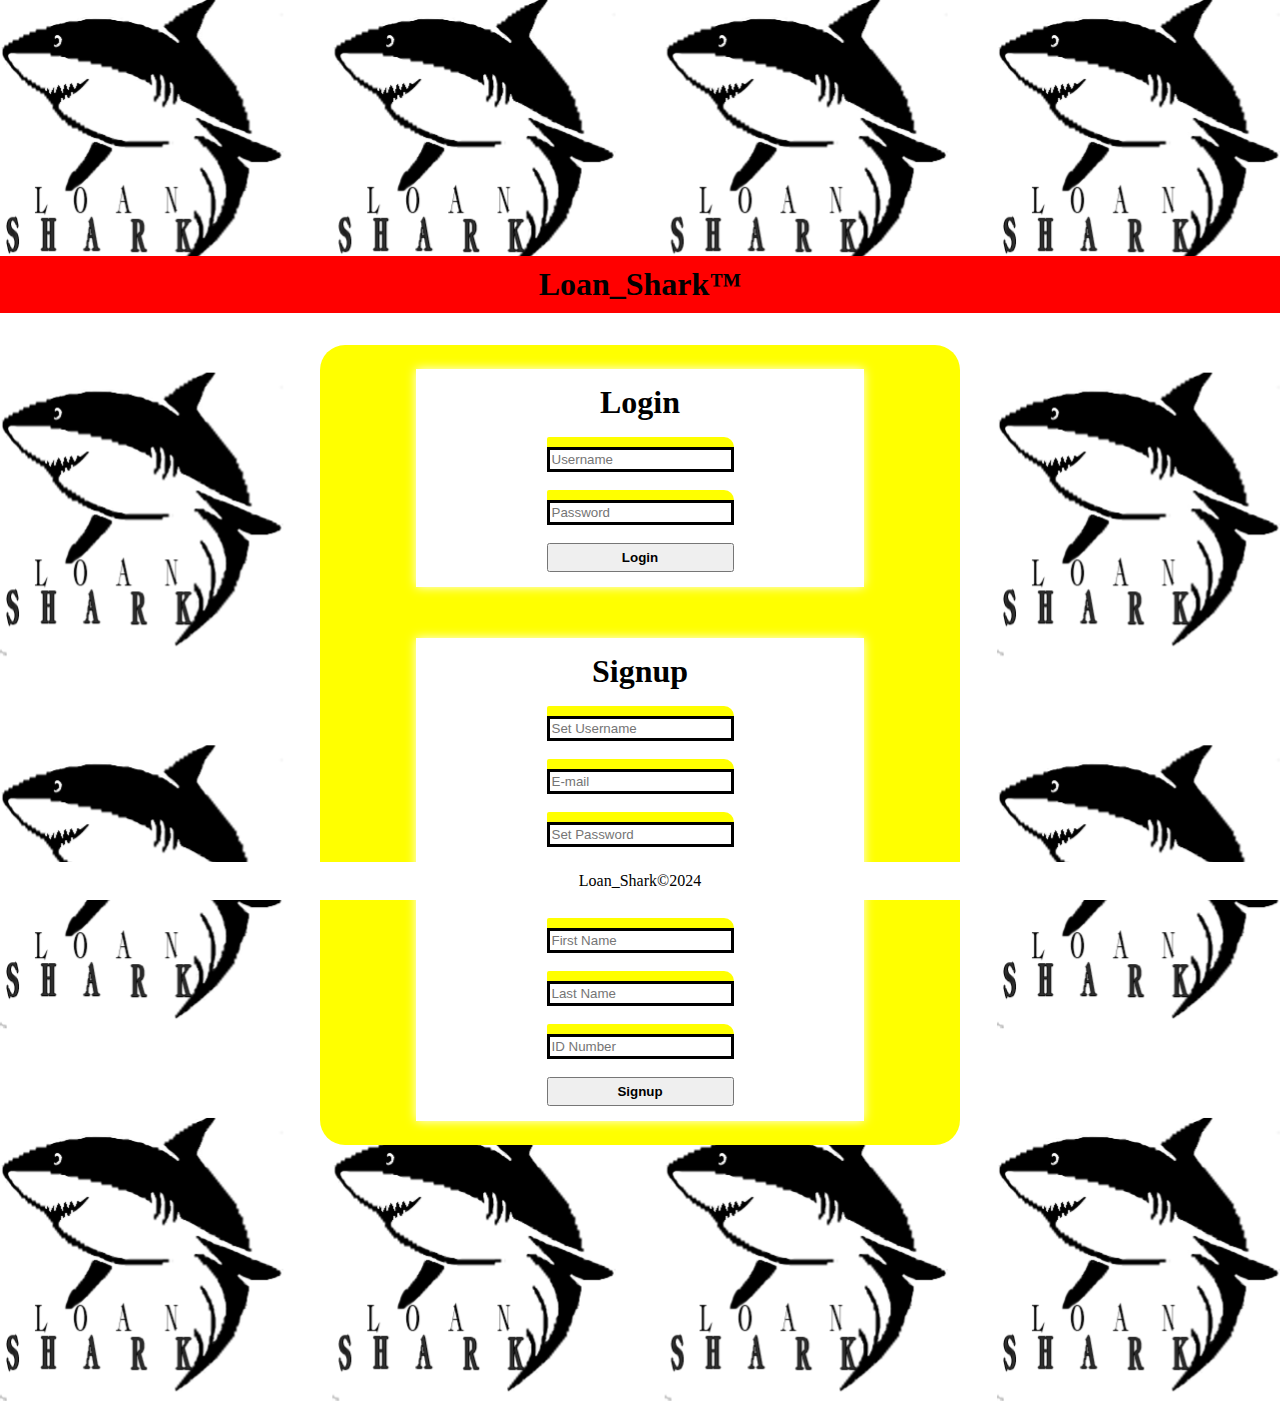
<file: index.html>
<!DOCTYPE html>
<html lang="en">
<head>
  <meta charset="UTF-8">
  <meta name="viewport" content="width=device-width, initial-scale=1.0">
  <link rel="stylesheet" href="./static/css/root.css">
  <link rel="stylesheet" href="./static/css/index.css">
  <title>Login or Signup</title>
</head>
<body>

  <header>
    <h1>Loan_Shark&TRADE;</h1>
  </header>

  <div class="div-grid">

    <div class="div-login-log"></div>

    <div class="form-display">
      <div class="login">
        <h1>Login</h1>
        <form id="login-form">
          <label for="login-username"></label>
          <input type="text" id="login-username" name="username" required placeholder="Username">
          <br>
          <label for="login-password"></label>
          <input type="password" id="login-password" name="password" required placeholder="Password">
          <br>
          <button type="submit">Login</button>
        </form>
      </div>
      <div class="signup">
        <h1>Signup</h1>
        <form id="signup-form">
          <label for="signup-username"></label>
          <input type="text" id="signup-username" name="username" required placeholder="Set Username">
          <br>
          <label for="signup-email"></label>
          <input type="email" id="signup-email" name="email" required placeholder="E-mail">
          <br>
          <label for="signup-password"></label>
          <input type="password" id="signup-password" name="password" required placeholder="Set Password">
          <br>
          <label for="signup-confirm-password"></label>
          <input type="password" id="signup-confirm-password" name="confirmPassword" required placeholder="Confirm Password">
          <br>
          <label for="signup-first-name"></label>
          <input type="text" id="signup-first-name" name="firstName" required placeholder="First Name">
          <br>
          <label for="signup-last-name"></label>
          <input type="text" id="signup-last-name" name="lastName" required placeholder="Last Name">
          <br>
          <label for="signup-id-number"></label>
          <input type="text" id="signup-id-number" name="idNumber" maxlength="13" required placeholder="ID Number">
          <br>
          <button type="submit">Signup</button>
        </form>
        <div id="popup-message" class="popup-message"></div>
      </div>
    </div>
  </div>

  <script>
    // Function to display a popup message
    function displayPopupMessage(message, type) {
      const popupMessage = document.getElementById('popup-message');
      popupMessage.textContent = message;
      popupMessage.className = `popup-message ${type}`;
      popupMessage.style.display = 'block';
      setTimeout(() => {
        popupMessage.style.display = 'none';
      }, 3000);
    }

    // Generate a random ID
    function generateRandomId() {
      return Math.random().toString(36).substr(2, 9); // Generate a random string and prefix with 'ID-'
    }

    // Initialize admin account if not present
    function initializeAdminAccount() {
      const users = JSON.parse(localStorage.getItem('users')) || [];
      const admin = users.find(user => user.username === 'ADMIN');
      if (!admin) {
        users.push({
          username: 'TheeKingZa',
          firstName: 'Pule',
          lastName: 'Mathikha',
          email: 'proceedingmc@gmail.com',
          password: '1234567', // In a real application, ensure to hash passwords
          user_type: 'ADMIN',
          idNumber: '9505205140089',
          id: 'admin123'
        });
        localStorage.setItem('users', JSON.stringify(users));
      }
    }

    initializeAdminAccount();

    // Add event listener for login form submission
    document.getElementById('login-form').addEventListener('submit', function(event) {
      event.preventDefault(); // Prevent default form submission
      const username = document.getElementById('login-username').value;
      const password = document.getElementById('login-password').value;

      // Fetch users data from local storage
      const users = JSON.parse(localStorage.getItem('users')) || [];
      const user = users.find(user => user.username === username && user.password === password);

      if (user) {
        // Store logged in user information in local storage
        localStorage.setItem('loggedInUser', JSON.stringify({ username: user.username, userType: user.user_type }));
        window.location.href = 'home.html'; // Redirect to home page
      } else {
        displayPopupMessage('Invalid username or password', 'error'); // Alert if login fails
      }
    });

    // Add event listener for signup form submission
    document.getElementById('signup-form').addEventListener('submit', function(event) {
      event.preventDefault(); // Prevent default form submission
      const username = document.getElementById('signup-username').value;
      const email = document.getElementById('signup-email').value;
      const password = document.getElementById('signup-password').value;
      const confirmPassword = document.getElementById('signup-confirm-password').value;
      const firstName = document.getElementById('signup-first-name').value;
      const lastName = document.getElementById('signup-last-name').value;
      const idNumber = document.getElementById('signup-id-number').value;

      // Check if passwords match
      if (password !== confirmPassword) {
        displayPopupMessage('Passwords do not match', 'error');
        return;
      }

      // Check if password is at least 6 characters long
      if (password.length < 6) {
        displayPopupMessage('Password must be at least 6 characters long', 'error');
        return;
      }

      // Check if ID number is no more than 13 characters
      if (idNumber.length > 13) {
        displayPopupMessage('ID number must not exceed 13 characters', 'error');
        return;
      }

      // Fetch users data from local storage
      const users = JSON.parse(localStorage.getItem('users')) || [];

      // Check if username, email, or ID number already exists
      const existingUser = users.find(user => user.username === username);
      const existingEmail = users.find(user => user.email === email);
      const existingIdNumber = users.find(user => user.idNumber === idNumber);

      if (existingUser) {
        displayPopupMessage('Username Taken', 'error'); // Alert if username exists
      } else if (existingEmail) {
        displayPopupMessage('E-mail Taken', 'error'); // Alert if email exists
      } else if (existingIdNumber) {
        displayPopupMessage('Please Enter a Valid ID Number.', 'error'); // Alert if ID number exists
      } else {
        // Create new user object with additional details and random ID
        const newUser = {
          id: generateRandomId(),
          username: username,
          email: email,
          password: password, // Ideally, hash the password before storing
          firstName: firstName,
          lastName: lastName,
          idNumber: idNumber,
          user_type: 'BASIC' // Set user type to 'basic' by default
        };
        users.push(newUser); // Add new user to users array
        localStorage.setItem('users', JSON.stringify(users)); // Save updated users data to local storage

        // Store logged in user information in local storage
        localStorage.setItem('loggedInUser', JSON.stringify({ username: newUser.username, userType: newUser.user_type }));
        displayPopupMessage('Signup successful!', 'success'); // Show success message
        setTimeout(() => {
          window.location.href = 'home.html'; // Redirect to home page after 3 seconds
        }, 3000);
      }
    });
  </script>

  <footer>
    Loan_Shark&copy;2024
  </footer>
</body>
</html>
</file>
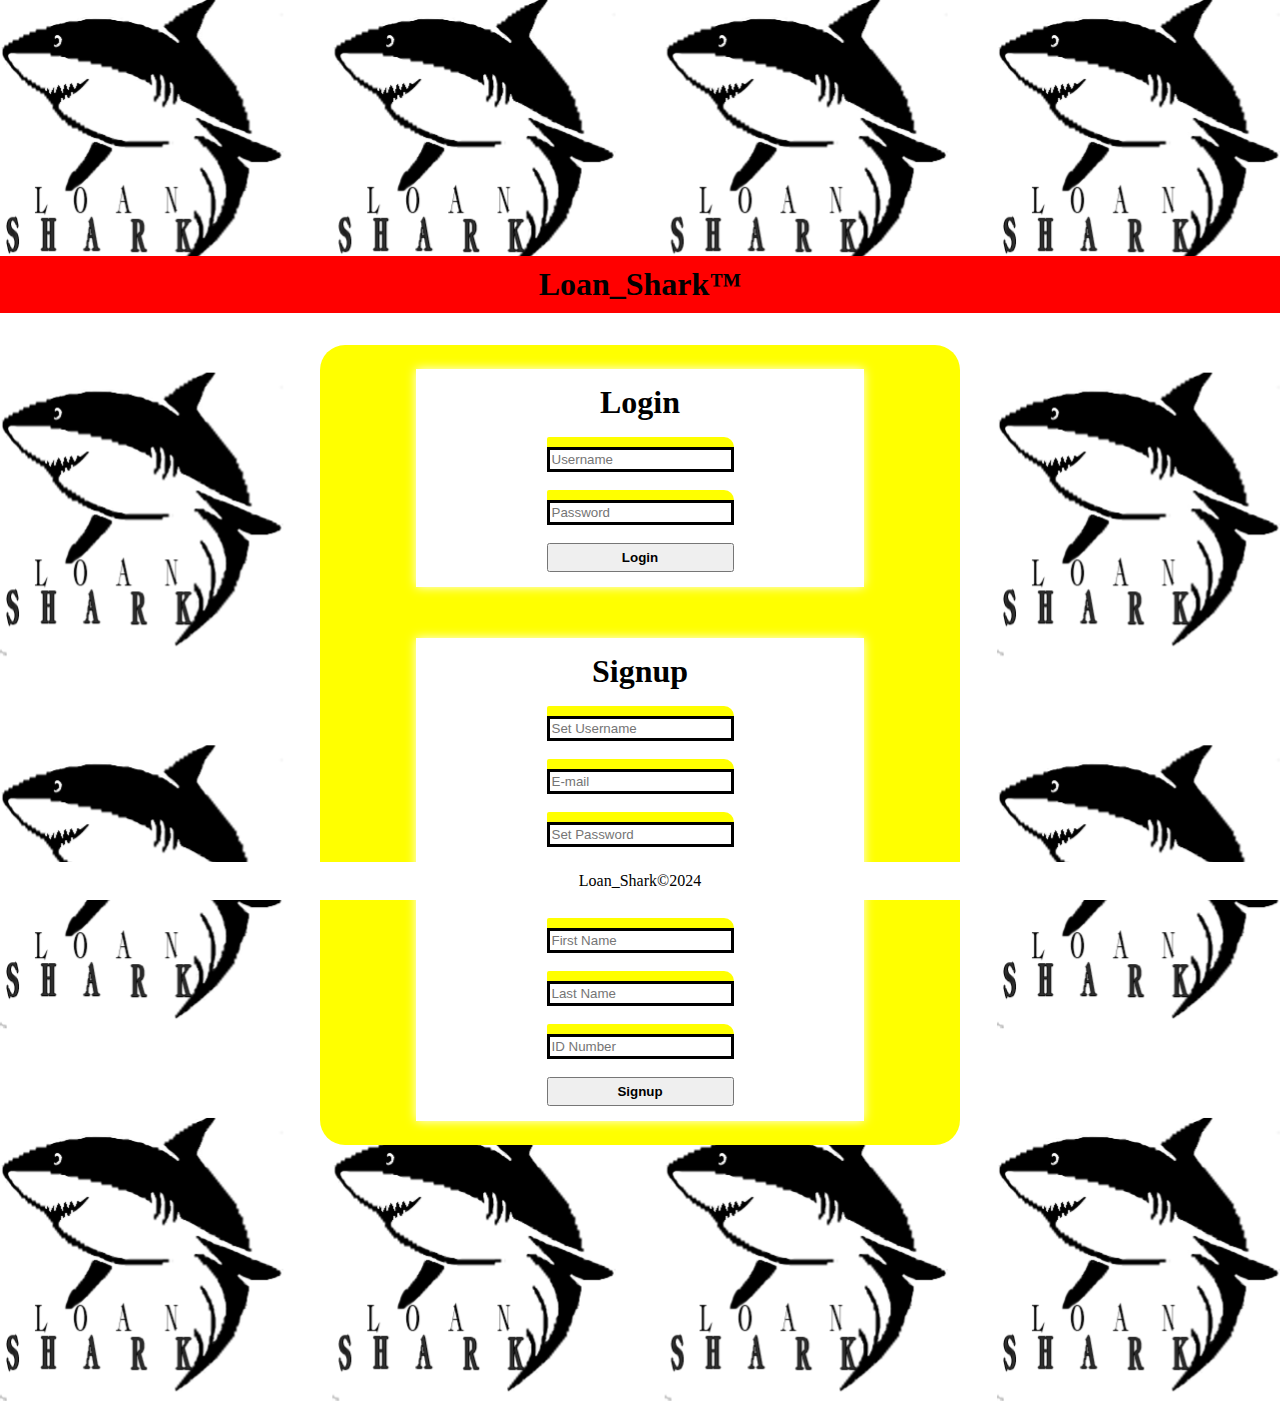
<file: changelog.html>
<!DOCTYPE html>
<html lang="en">
<head>
  <meta charset="UTF-8">
  <meta name="viewport" content="width=device-width, initial-scale=1.0">
  <link rel="stylesheet" href="./static/css/root.css">
  <link rel="stylesheet" href="./static/css/changelog.css">
  <title>ChangeLog - Loan_Shark</title>
</head>
<body>

  <!-- Fixed positions -->
  <div class="fxd-pos">
    <p class="acc-type"><span id="user-type"></span></p>
    <a href="../html/changelog.html"><p class="ver">v1.1.0</p></a>
  </div>

  <!-- Navigation -->
  <nav class="content">
    <div class="dash-logo-flex">
      <div>
        <h1>Dashboard</h1> 
      </div>
      <div class="logo-dashboard"></div>
    </div>

    <div class="nav-menu">
      <ul class="dash-ul">
        <li><a href="./home.html">Home</a></li>
        <li><a href="#" id="logout-button">Logout</a></li>
      </ul>
    </div>
  </nav>
<main>
  <header>
    <h1>Changelog</h1>
  </header>

  <!-- Content for Changelog -->
  <section>
    <h2>Version 1.1.0</h2>
    <ul>
      <li>Added device detection to settings page</li>
      <li>Device type and build information displayed in settings</li>
      <li>Implemented password confirmation for settings changes</li>
      <li>Updated user feedback messages for settings changes</li>
    </ul>
  </section>
  
  <section>
    <h2>Version 1.0.0</h2>
    <ul>
      <li>Initial release of Loan_Shark</li>
      <li>Added basic functionalities</li>
      <li>Fixed bugs reported during testing</li>
    </ul>
  </section>
</main>
  <footer>
    Loan_Shark&copy;2024
  </footer>

  <script src="./static/js/logout.js"></script>
  <script src="./static/js/user-type.js"></script>
</body>
</html>
</file>
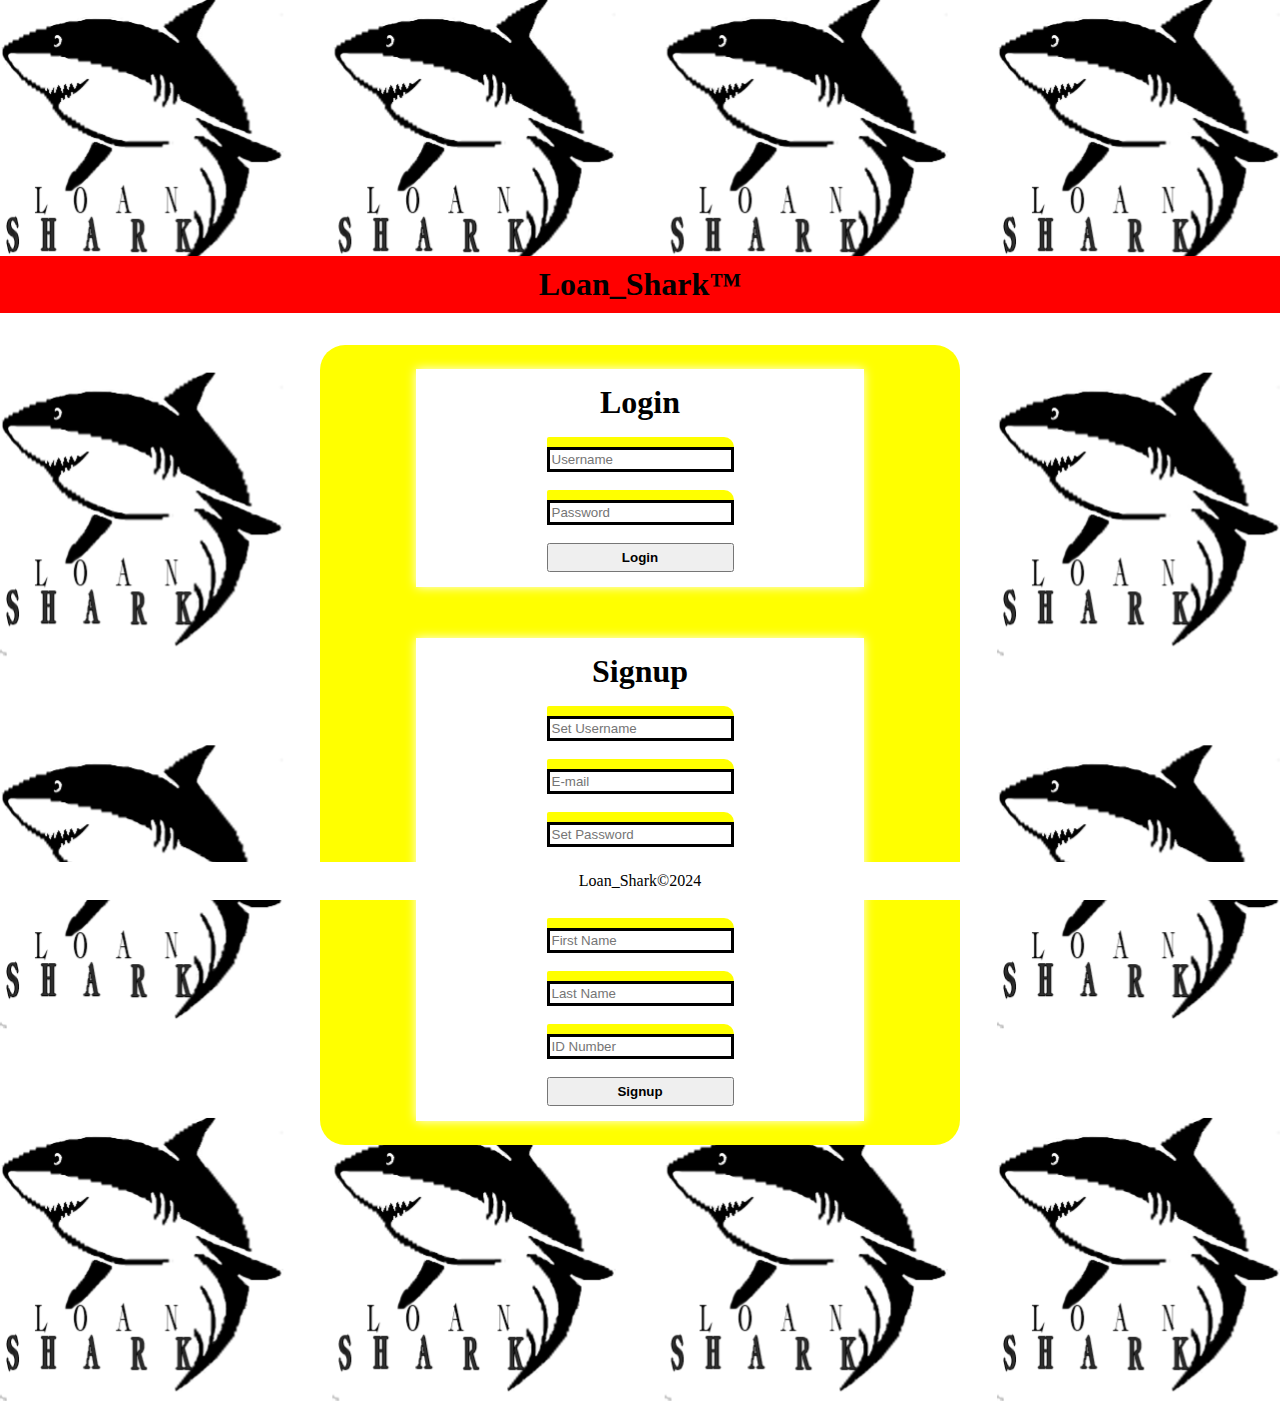
<file: home.html>
<!DOCTYPE html>
<html lang="en">
<head>
  <meta charset="UTF-8">
  <meta name="viewport" content="width=device-width, initial-scale=1.0">
  <!-- Favicon -->
  <link rel="shortcut icon" href="../../data/imgs/Logo.png" type="image/x-icon">
  <!-- links to CSS -->
  <link rel="stylesheet" href="./static/css/root.css">
  <link rel="stylesheet" href="./static/css/home.css">
  <title>Home</title>
</head>
<body>

  <!-- Fixed positions -->
  <div class="fxd-pos">
    <p class="acc-type"><span id="user-type"></span></p>
    <a href="./changelog.html"><p class="ver">v1.0.0</p></a>
  </div>

  <!-- Navigation -->
  <nav class="content">
    <div class="dash-logo-flex">
      <div>
        <h1>Dashboard</h1> 
      </div>
      <div class="logo-dashboard"></div>
    </div>

    <div class="nav-menu">
      <ul class="dash-ul">
        <!-- Link to dummy.html only available for premium users -->
        <li id="paid-link" style="display: none;"><a href="./premium.html">Premium Content</a></li>
        <li><a href="./profile.html">Profile</a></li>
        <li><a href="./settings.html">Settings</a></li> <!-- New Settings Link -->
        <!-- Add more navigation links here -->
        <li><a href="#" id="logout-button">Logout</a></li>
      </ul>
    </div>
  </nav>

  <!-- Content -->
  <header>
    <h1>Welcome Page</h1>
  </header>

  <main>
    <section>
      <h1>Hello World!</h1>
      <p>
        Lorem ipsum dolor sit amet, consectetur adipisicing elit. Officiis quibusdam deserunt doloremque cumque voluptate delectus tempora quos vel a, harum beatae quisquam sapiente temporibus, sint nisi amet debitis adipisci mollitia.
        <br>
        <br>
        Lorem ipsum dolor sit amet, consectetur adipisicing elit. Adipisci saepe quod animi nesciunt quis, nisi in enim, accusantium voluptate rerum dolore deserunt iusto ex at perspiciatis! Magnam officiis esse quos?
        Lorem, ipsum dolor sit amet consectetur adipisicing elit. Nostrum asperiores beatae quae enim autem corporis voluptatum rem soluta sint, iusto cumque, architecto accusamus qui magnam dolor praesentium quam exercitationem dolore?
      </p>
    </section>
    <section>
      <h2>Section 2</h2>
      <div class="home-ad-grid">
        <div class="home-ad1">ad_1</div>
        <div class="home-ad2">ad_2</div>
        <div class="home-ad3">ad_1</div>
        <div class="home-ad4">ad_2</div>
      </div>
    </section>
  </main>

  <footer>
    Loan_Shark&copy;2024
  </footer>

  <!-- Js file links -->
  <script src="./static/js/logout.js"></script>
  <script src="./static/js/user-type.js"></script>
</body>
</html>
</file>
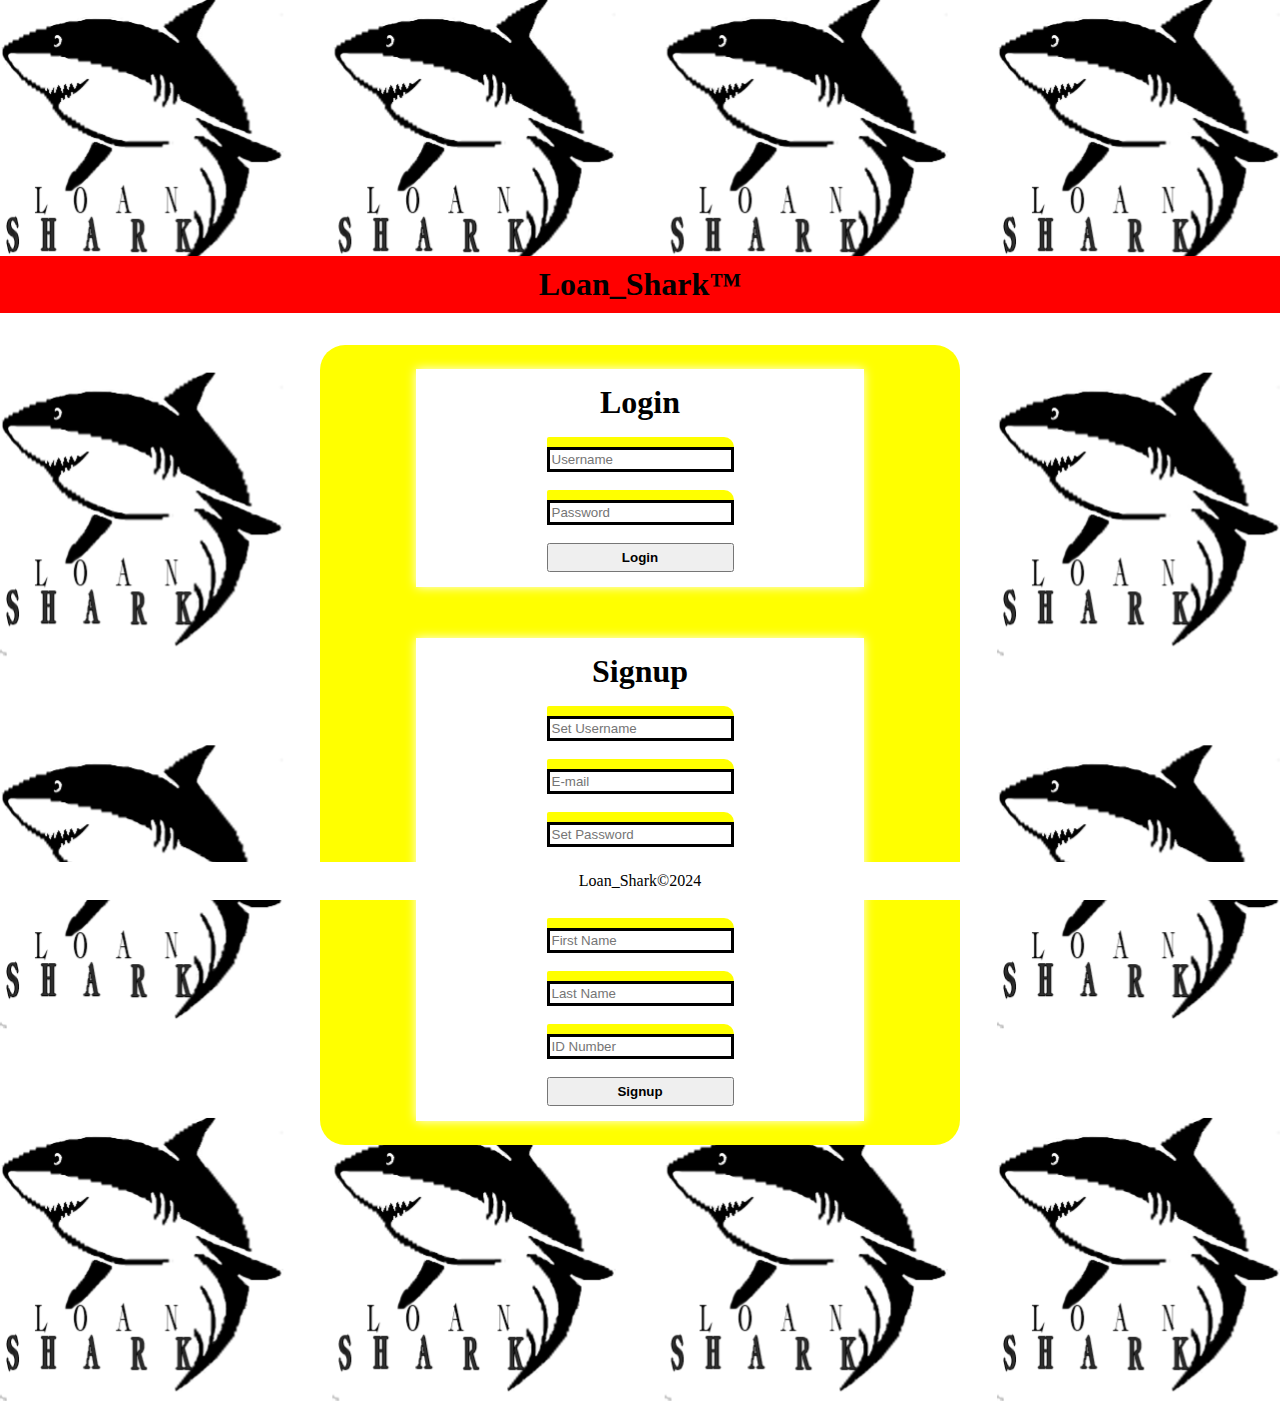
<file: profile.html>
<!DOCTYPE html>
<html lang="en">
<head>
  <meta charset="UTF-8">
  <meta name="viewport" content="width=device-width, initial-scale=1.0">
  <link rel="shortcut icon" href="../../data/imgs/Logo.png" type="image/x-icon">
  <link rel="stylesheet" href="./static/css/root.css">
  <link rel="stylesheet" href="./static/css/profile.css">
  <title>User Profile</title>
</head>
<body>

  <!-- Fixed postions-->
  <div class="fxd-pos">
    <p class="acc-type"><span id="user-type"></span></p>
    <a href="./changelog.html"><p class="ver">v1.0.0</p></a>
    </div>
  
  
    <!-- Navigation -->
      <nav class="content">
        <div class="dash-logo-flex">
          <div>
        <h1>Dashboard</h1> 
        </div>
        <div class="logo-dashboard">
        </div>
        </div>
  
        <div class="nav-menu">
        <ul class="dash-ul">
            <li style="font-weight: bolder;"><a href="./home.html">Home</a></li>
            <!-- Link to dummy.html only available for premium users -->
            <li id="paid-link" style="display: none;"><a href="premium.html">Premium Content</a></li>
            <!-- Add more navigation links here -->
            <li><a href="#" id="logout-button">Logout</a></li>
  
          </ul>
          </div>
      </nav>

      <!-- Users Profile -->
  <div class="profile">
    <h1>Profile</h1>
    <div id="profile-details"></div>
    
    
    <div class="delete-div">
      <!-- Delete Acc button -->
      <button class="delete-account-button" id="delete-account-button">Delete Account</button>

      <div class="delete-account-section" id="delete-account-section" style="display:none;">
        <p>Please confirm your email or username to delete your account:</p>
        <input type="text" id="confirm-username-email" placeholder="Enter your email or username">
        <button id="confirm-delete-button">Confirm Delete</button>
      </div>
    </div>
  </div>



  <footer>
    Loan_Shark&copy;2024
  </footer>


  <!-- javascript link files -->
  <script src="./static/js/user-type.js"></script>
  <script src="./static/js/logout.js"></script>
  <script src="./static/js/profile.js"></script>
</body>
</html>
</file>
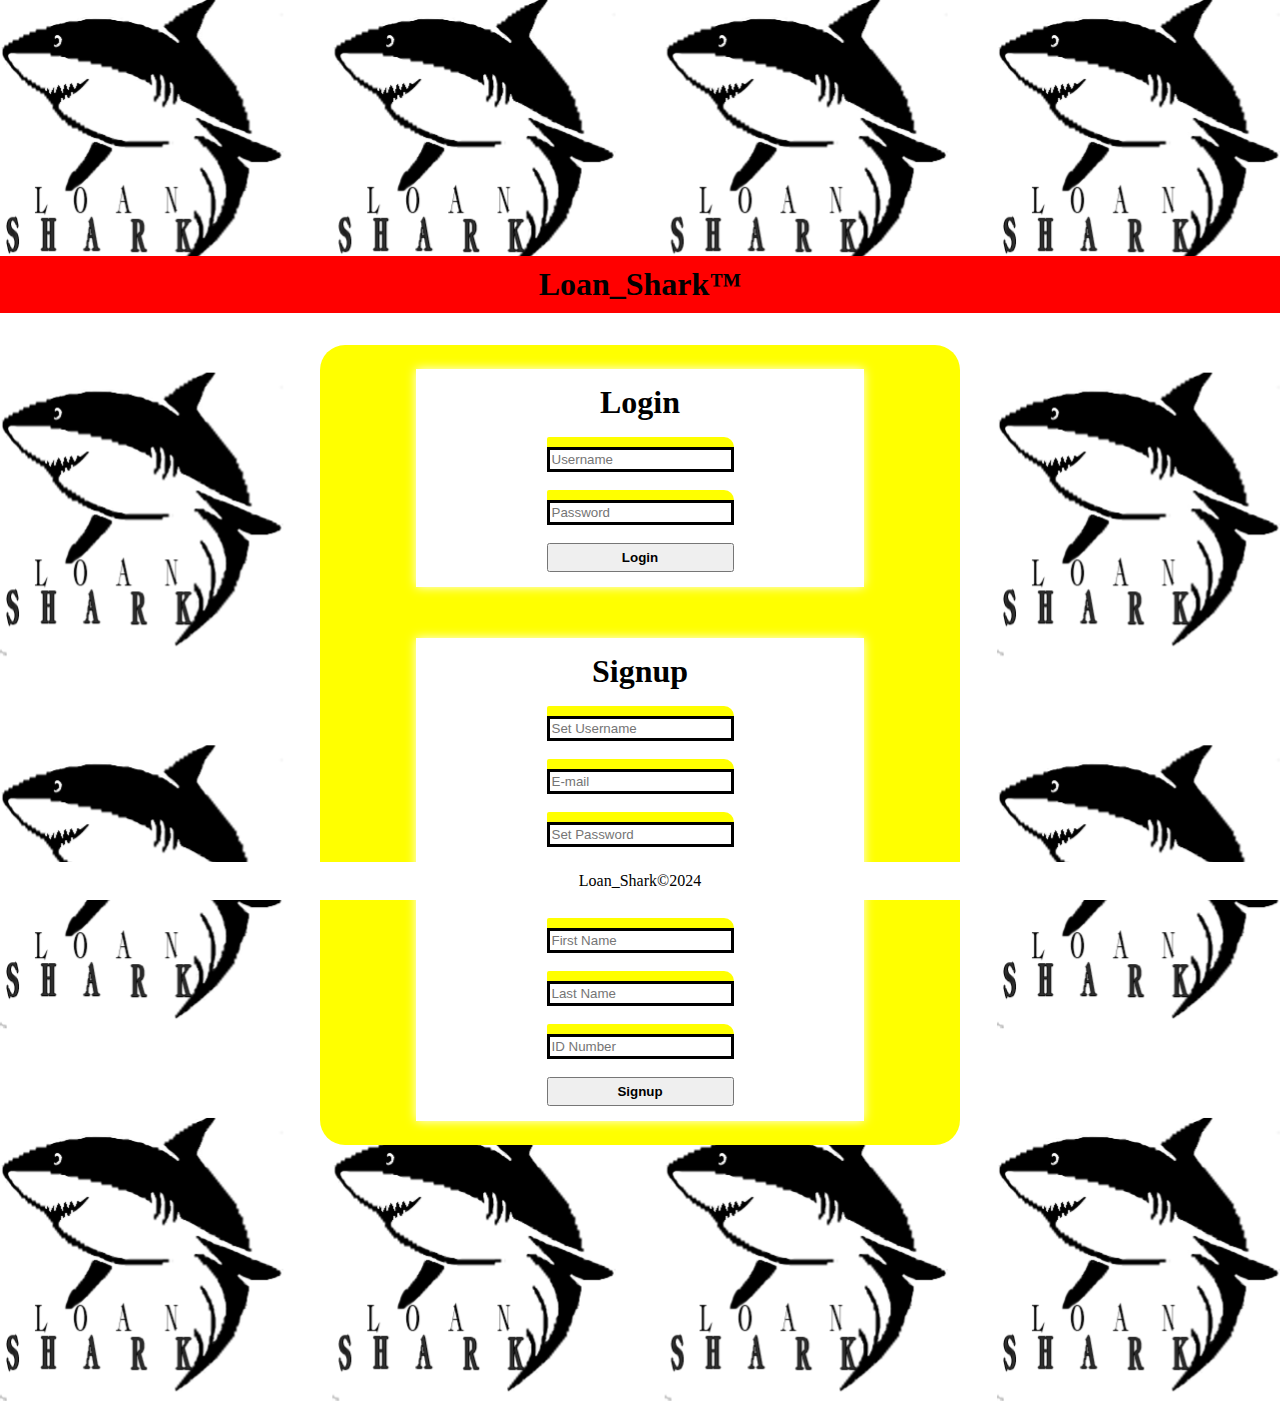
<file: settings.html>
<!DOCTYPE html>
<html lang="en">
<head>
  <meta charset="UTF-8">
  <meta name="viewport" content="width=device-width, initial-scale=1.0">
  <link rel="stylesheet" href="./static/css/root.css">
  <link rel="stylesheet" href="./static/css/settings.css">
  <title>Settings</title>
</head>
<body>

  <!-- Fixed positions -->
  <div class="fxd-pos">
    <p class="acc-type"><span id="user-type"></span></p>
    <a href="./changelog.html"><p class="ver">v1.1.0</p></a>
  </div>

  <header>
   <h1><a href="./home.html">< </a></h1> <h1>Settings</h1>
  </header>

  <main>
    <form id="settings-form">
      <label for="settings-username">Username:</label>
      <input type="text" id="settings-username" name="username">
      <br>
      <label for="settings-email">Email:</label>
      <input type="email" id="settings-email" name="email">
      <br>
      <label for="settings-password">Password:</label>
      <input type="password" id="settings-password" name="password">
      <br>
      <label for="device-type">Device:</label>
      <input type="text" id="device-type" name="device" readonly>
      <br>
      <label for="device-build">Build:</label>
      <input type="text" id="device-build" name="build" readonly>
      <br>
      <button type="submit">Save Changes</button>
    </form>
    <div id="popup-message" class="popup-message"></div>
    <p>Total number of users: <span id="user-count"></span></p> <!-- New element to display user count -->
  </main>

  <footer>
    Loan_Shark&copy;2024
  </footer>

  <script>
    // Function to display a popup message
    function displayPopupMessage(message, type) {
      const popupMessage = document.getElementById('popup-message');
      popupMessage.textContent = message;
      popupMessage.className = `popup-message ${type}`;
      popupMessage.style.display = 'block';
      setTimeout(() => {
        popupMessage.style.display = 'none';
      }, 3000);
    }

    // Load current user data into settings form
    function loadUserData() {
      const loggedInUser = JSON.parse(localStorage.getItem('loggedInUser'));
      const users = JSON.parse(localStorage.getItem('users')) || [];
      const user = users.find(user => user.username === loggedInUser.username);

      if (user) {
        document.getElementById('settings-username').value = user.username;
        document.getElementById('settings-email').value = user.email;
      }
    }

    // Function to detect device type and build and display them in the form
    function detectDevice() {
      const userAgent = navigator.userAgent;
      let deviceType = 'Unknown Device';
      let deviceBuild = userAgent;  // Default to userAgent for detailed info

      if (/android/i.test(userAgent)) {
        deviceType = 'Android';
        const androidVersion = userAgent.match(/Android\s+([\d.]+)/);
        if (androidVersion) {
          deviceBuild = `Android ${androidVersion[1]}`;
        }
      } else if (/iPad|iPhone|iPod/.test(userAgent) && !window.MSStream) {
        deviceType = 'iOS';
        const iOSVersion = userAgent.match(/OS\s+([\d_]+)/);
        if (iOSVersion) {
          deviceBuild = `iOS ${iOSVersion[1].replace(/_/g, '.')}`;
        }
      } else if (/Windows NT/.test(userAgent)) {
        deviceType = 'Windows PC';
        const windowsVersion = userAgent.match(/Windows NT\s+([\d.]+)/);
        if (windowsVersion) {
          deviceBuild = `Windows NT ${windowsVersion[1]}`;
        }
      } else if (/Macintosh/.test(userAgent)) {
        deviceType = 'Mac';
        const macVersion = userAgent.match(/Mac OS X\s+([\d_]+)/);
        if (macVersion) {
          deviceBuild = `Mac OS X ${macVersion[1].replace(/_/g, '.')}`;
        }
      }

      document.getElementById('device-type').value = deviceType;
      document.getElementById('device-build').value = deviceBuild;
    }

    // Function to display user count
    function displayUserCount() {
      const users = JSON.parse(localStorage.getItem('users')) || [];
      const uniqueUsers = Array.from(new Set(users.map(user => user.username)));
      document.getElementById('user-count').textContent = uniqueUsers.length;
    }

    // Update user data on form submission
    document.getElementById('settings-form').addEventListener('submit', function(event) {
      event.preventDefault();
      const username = document.getElementById('settings-username').value;
      const email = document.getElementById('settings-email').value;
      const password = document.getElementById('settings-password').value;

      const loggedInUser = JSON.parse(localStorage.getItem('loggedInUser'));
      const users = JSON.parse(localStorage.getItem('users')) || [];
      const userIndex = users.findIndex(user => user.username === loggedInUser.username);
      const usernameExists = users.some(user => user.username === username && user.username !== loggedInUser.username);

      if (usernameExists) {
        displayPopupMessage('Username already exists. Please choose a different username.', 'error');
        return;
      }

      if (userIndex !== -1) {
        const confirmPassword = prompt('Please confirm your password to save changes:');
        if (users[userIndex].password === confirmPassword) {
          users[userIndex].username = username;
          users[userIndex].email = email;
          if (password) {
            users[userIndex].password = password; // Ideally, hash the password before storing
          }

          localStorage.setItem('users', JSON.stringify(users));
          localStorage.setItem('loggedInUser', JSON.stringify({ username: username, userType: loggedInUser.userType }));
          displayPopupMessage('Settings updated successfully!', 'success');
          displayUserCount(); // Update user count after changes
        } else {
          displayPopupMessage('Incorrect password. Changes not saved.', 'error');
        }
      } else {
        displayPopupMessage('User not found', 'error');
      }
    });

    // Run functions on page load
    loadUserData();
    detectDevice();
    displayUserCount();
  </script>
  <script src="./static/js/user-type.js"></script>
</body>
</html>
</file>
<file: static/css/root.css>
* {
    margin: 0;
    padding: 0;
    box-sizing: border-box;
}

/*
 *  Root,  Changelog and ver
 */

:root {
    --main: yellow;
    --primary: red;
    --secondary: rgb(255, 255, 255); /* main Color for Theme*/

    --black: black;
    --white:  white;
    --test: lime;
    --error: red;
}

.changelog {

}


/*
 * Body
 *
 =========================*/

body {
    margin-top: 20%;
    margin-bottom: 20%;
    gap: 2rem;
    display: flex;
    justify-content: space-between;
    flex-direction: column;
    justify-content: center;
    align-items: center;

    color: var(--black);
    background-color: var(--secondary);
}


/*
 * Navigation set up
 */

nav {
    top: 0;
    position: fixed;
}
/*
 * Basics such as
 * 
 * @h1,h2, a, buttons...
 *
 ========================================*/

button {
    padding: 5px;
    font-weight: bold;
}

button:hover {
    color: var(--white);
    background-color: var(--black);
}

a {
    color: var(--primary);
    text-decoration: none;
}

.dash-ul li {
    padding: 5px;
    color: var(--primary);

}

.dash-ul li:hover {

    background-color: var(--secondary);
    animation: dropDown 1s ease-in alternate;
}


@keyframes dropDown {
    0% {
        box-shadow: 0 0 30px var(--main);
        background-color: var(--main);
    }

    50% {
        box-shadow: 0 0 30px var(--primary);
        background-color: var(--primary);
    }

    100% {
        box-shadow: 0 0 30px var(--secondary);
        background-color: var(--secondary);

    }
    
}



/*
 * HEADER
 *
 ========================================*/

header {
    display: flex;
    justify-content: space-around;
    width: 100%;
    padding: 10px;
    background-color: var(--white);
}

/*
 * Footer 
 *
 ========================================*/


footer {

    display: flex;
    justify-content: center;
    width: 100%;
    padding: 10px;
    background-color: var(--secondary);
    bottom: 0;
    position: fixed;
    box-shadow: 0 0  20px inset var(--secondary);
}



.fxd-pos {
    z-index: 999;
    padding: 5px;
    width: 100%;
    display: flex;
    justify-content: space-between;
    bottom: 0;
    position: fixed;
}

.fxd-pos > * {
    font-weight: bold;
    padding: 5px;
    color: var(--primary);
    background-color: var(--main);
    box-shadow: 0 0 10px var(--main);
}

/*
 * Screen Setup
 *
 */

/*
 * Larger Screen Size
 */
 @media (min-width: 500px) {
    body {
        background-color: var(--secondary);
        background-image: url('../../data/imgs/Logo.png');
        background-position:top;
        background-repeat: space;
    }

    .div-login-log {
        display: none;
    }

    .div-grid {
        background-color: var(--main);
    }

    .content {
        font-size: 20pt;
        width: 100%;
        padding: 5px;
        display: flex;
        justify-content: space-between;
        align-items: center;
        border: 2px solid var(--primary);
        background-color: var(--secondary);
        color: var(--primary);
        box-shadow: 0 0 20px inset var(--primary);
        border-radius: 25px;
    }

    .content ul{
        font-size: 14px;
        gap: 2rem;
        justify-content: space-between;
        display: flex;
        list-style: none;
    }

    header {
        background-color: var(--primary);
    }

}

/* SMALL SCREEN */
@media (max-width: 500px) {
    body {
        margin-top: 45%;
        margin-bottom: 25%;

        min-height: 100vh;
        background-color: var(--secondary);
    }

    .content {
        top: 0;
        gap: 1rem;
        width: 100%;
        padding: 5px;
        position: fixed;
        display: grid;
        border: 1px solid var(--secondary);
        background-color: var(--secondary);
    }
    
    .content ul {
        list-style: none;
        display: flex;
        justify-content: space-evenly;
        border-top: 3px solid var(--secondary);
    }
    
    .dash-logo-flex {
        height: 100%;
        padding: 15px;
        display: flex;
        justify-content: space-around;
        align-items: center;
        box-shadow: 0 0  50px inset var(--main);
        border-radius: 25px;
    }
    
    
    .logo-dashboard {
        width: 100px;
        height: 100px;
        background-image: url('../../data/imgs/Logo.png');
        background-position: center;
        background-size: contain;
        background-repeat: no-repeat;
    }

    header {
        background-color: var(--main);
    }
 }
</file>
<file: static/css/index.css>
.div-grid {
    gap: 5rem;
    padding: 10px;
    min-width: 50%;
    display: flex;
    flex-wrap: wrap;
    justify-content: center;
    align-items: center;
    border-radius: 25px;
}

.div-login-log {
    width: 250px;
    height: 250px;
    background-image: url('../../data/imgs/logos/Logo.png');
    background-position: center;
    background-repeat: no-repeat;
    background-size: contain;
}

.form-display {
    gap: 2rem;
    display: flex;
    flex-wrap: wrap;
    justify-content: center;
    align-items: center;
    padding: 5px;
    
}


.login,
.signup {
    gap: 1rem;
    display: flex;
    flex-direction: column;
    justify-content: center;
    align-items: center;
    width: 100%;
    margin: 2%;
    padding: 15px;
    box-shadow: 0 0 10px var(--secondary);
    background-color: var(--secondary);
}


#login-form,
#signup-form {
    display: flex;
    flex-direction: column;
}


#login-form label, #signup-form label {
    padding: 5px;
    background-color: var(--main);
    border-top-left-radius: 15px;
    border-top-right-radius: 75px;
}

#login-form input, #signup-form input {
    padding: 2px;
    border: 3px solid ;
    background-color: var(--secondary);

}



.popup-message {
    top: 0;
    position: fixed;
    background-color: green;
    display: none;
    padding: 10px;
    margin-top: 10px;
    border-radius: 5px;
    text-align: center;
  }
  .popup-message.success {
    color: white;
  }
  .popup-message.error {
    background-color: red;
    color: white;
  }
</file>
<file: static/css/changelog.css>
main {
    padding: 20px;
    width: 100%;
    gap: 2rem;
    display: flex;
    flex-direction: column;
    background-color: var(--secondary);
}


h2 {
    border-bottom: 3px solid;
    margin-bottom: 3%;
}

section li:hover {
    padding: 10px;
    list-style: none;
    background-color:  var(--primary);
}
</file>
<file: static/css/home.css>
section {
    padding: 10px;
    text-align: center;
}

.dash-ul {
    display: none;
}




/*
 * Ad_display
 */


 .home-ad-grid {
    gap: 1rem;
    padding: 10px;
 
    display: flex;
    flex-wrap: wrap;

    justify-content: center;
    align-items: center;
    justify-content: space-around;
}

.home-ad1 {

    width: 150px;
    height: 150px;

    background-image: url('../../data/imgs/logoFactory.jpg');
    background-position: center;
    background-repeat: no-repeat;
    background-size: contain;
    animation: spinRot 5s ease-in;

}

.home-ad2 {
    width: 150px;
    height: 150px;
    background-image: url('../../data/imgs/LoanSharkBG1.jpg');
    background-position: center;
    background-repeat: no-repeat;
    background-size: contain;
    animation: spinRot 5s ease-out;
}


.home-ad3 {

    width: 150px;
    height: 150px;

    background-image: url('../../data/imgs/logo3.jpg');
    background-position: center;
    background-repeat: no-repeat;
    background-size: contain;
    animation: spinRot 5s ease-in;
}

.home-ad4 {
    width: 150px;
    height: 150px;
    background-image: url('../../data/imgs/Factory01.png');
    background-position: center;
    background-repeat: no-repeat;
    background-size: contain;
    animation: spinRot 5s ease-out;
}


@keyframes spinRot {

    0% {
        transform: rotateY(90deg);
    }
    100% {
        transform: rotateY(360deg);
    }


    
}


@media (max-width: 500px) {
    
    .home-ad-grid > * {
        z-index: -1;
        border: 3px solid;
    }

    main {
        gap: 2rem;
        display: flex;
        flex-direction: column;
        padding: 15px;
    }
    
}


@media (min-width: 500px) {
    .home-ad-grid {
        gap: 5rem;
        display: flex;
        flex-wrap: wrap;
        justify-content: center;
        align-items: center;
    }

    main {
        background-color: var(--secondary);
    }
    
}
</file>
<file: static/css/profile.css>
.profile {
    width: 80%;
    height: 100vh;
    display: flex;
    flex-direction: column;
    align-items: center;
    justify-content: center;
    gap: 2rem;
    padding: 15px;
    background-color: var(--secondary);
    border-radius: 25px;
}

#profile-details {
    padding: 5px;
    display: flex;
    flex-direction: column;
    justify-content: space-around;
    height: 30vh;
    border: 3px inset var(--main);

}


.delete-div {
    gap: 2rem;
    width: 100%;
    display: flex;
    justify-content: center;
    justify-content: center;
}

.delete-account-button{
    padding: 5px;
    background-color: var(--secondary);    
}


.delete-account-section {
    
    gap: 2rem;
    padding: 5px;
    display: flex;
    flex-direction: ;
    justify-content: center;
    align-items: center;
}
</file>
<file: static/css/settings.css>
/* settings.css */

body {
    font-family: Arial, sans-serif;
    background-color: #f4f4f4;
    margin: 0;
    padding: 0;
  }
  
  main {
    max-width: 600px;
    margin: 2em auto;
    padding: 1em;
    background-color: white;
    border-radius: 8px;
    box-shadow: 0 0 10px rgba(0, 0, 0, 0.1);
  }
  
  form {
    display: flex;
    flex-direction: column;
  }
  
  label {
    margin-bottom: 0.5em;
    font-weight: bold;
  }
  
  input {
    margin-bottom: 1em;
    padding: 0.5em;
    border: 1px solid #ccc;
    border-radius: 4px;
  }
  
  button {
    padding: 0.5em;
    border: none;
    background-color: #333;
    color: white;
    border-radius: 4px;
    cursor: pointer;
  }
  
  button:hover {
    background-color: #555;
  }
  
  .popup-message {
    display: none;
    margin-top: 1em;
    padding: 0.5em;
    border-radius: 4px;
  }
  
  .popup-message.success {
    background-color: #dff0d8;
    color: #3c763d;
  }
  
  .popup-message.error {
    background-color: #f2dede;
    color: #a94442;
  }

  

  a {
    color: var(--white);
    animation: blnk 5s infinite alternate;
    padding: 5px;
  }

  a:hover {
    
    background-color: var(--main);
  }


@keyframes blnk {
    0% {color: var(--main);}
    50% {color: var(--primary);}
    100% {color: var(--secondary);}
    
}
</file>
